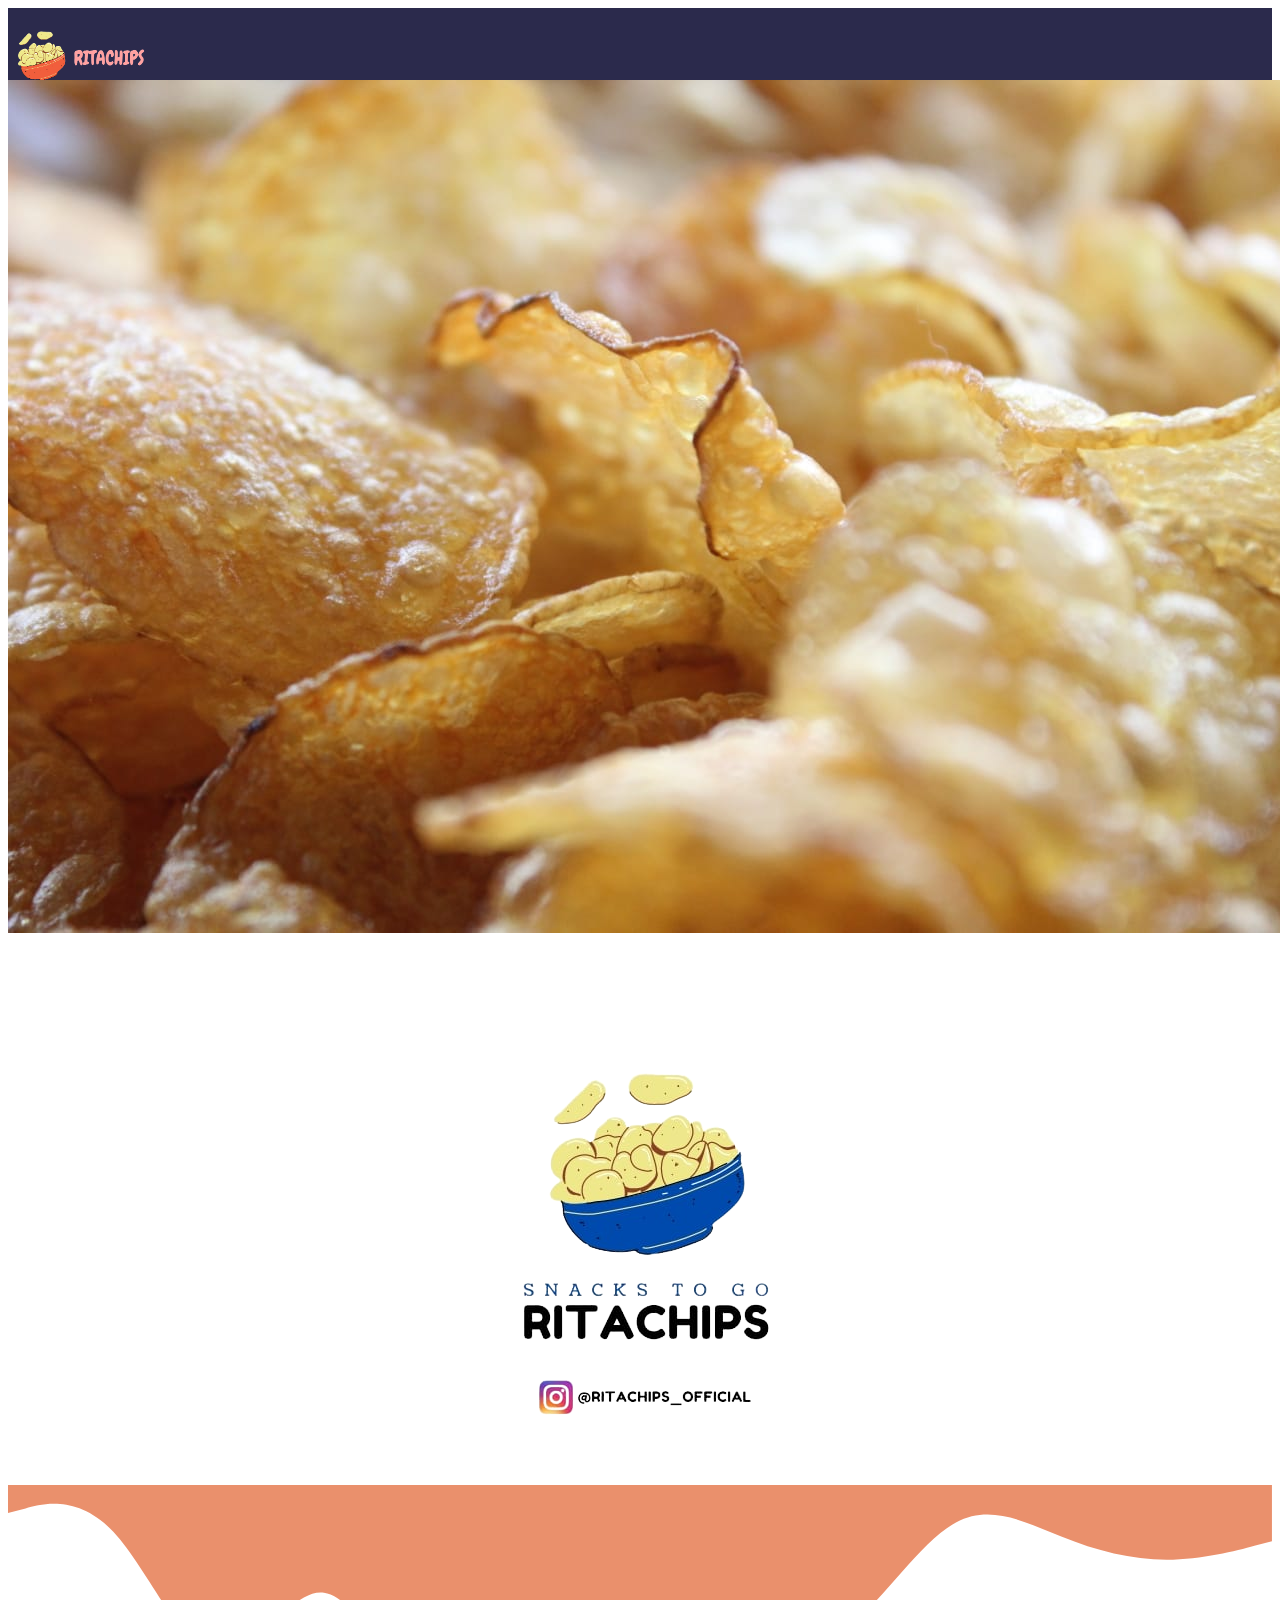
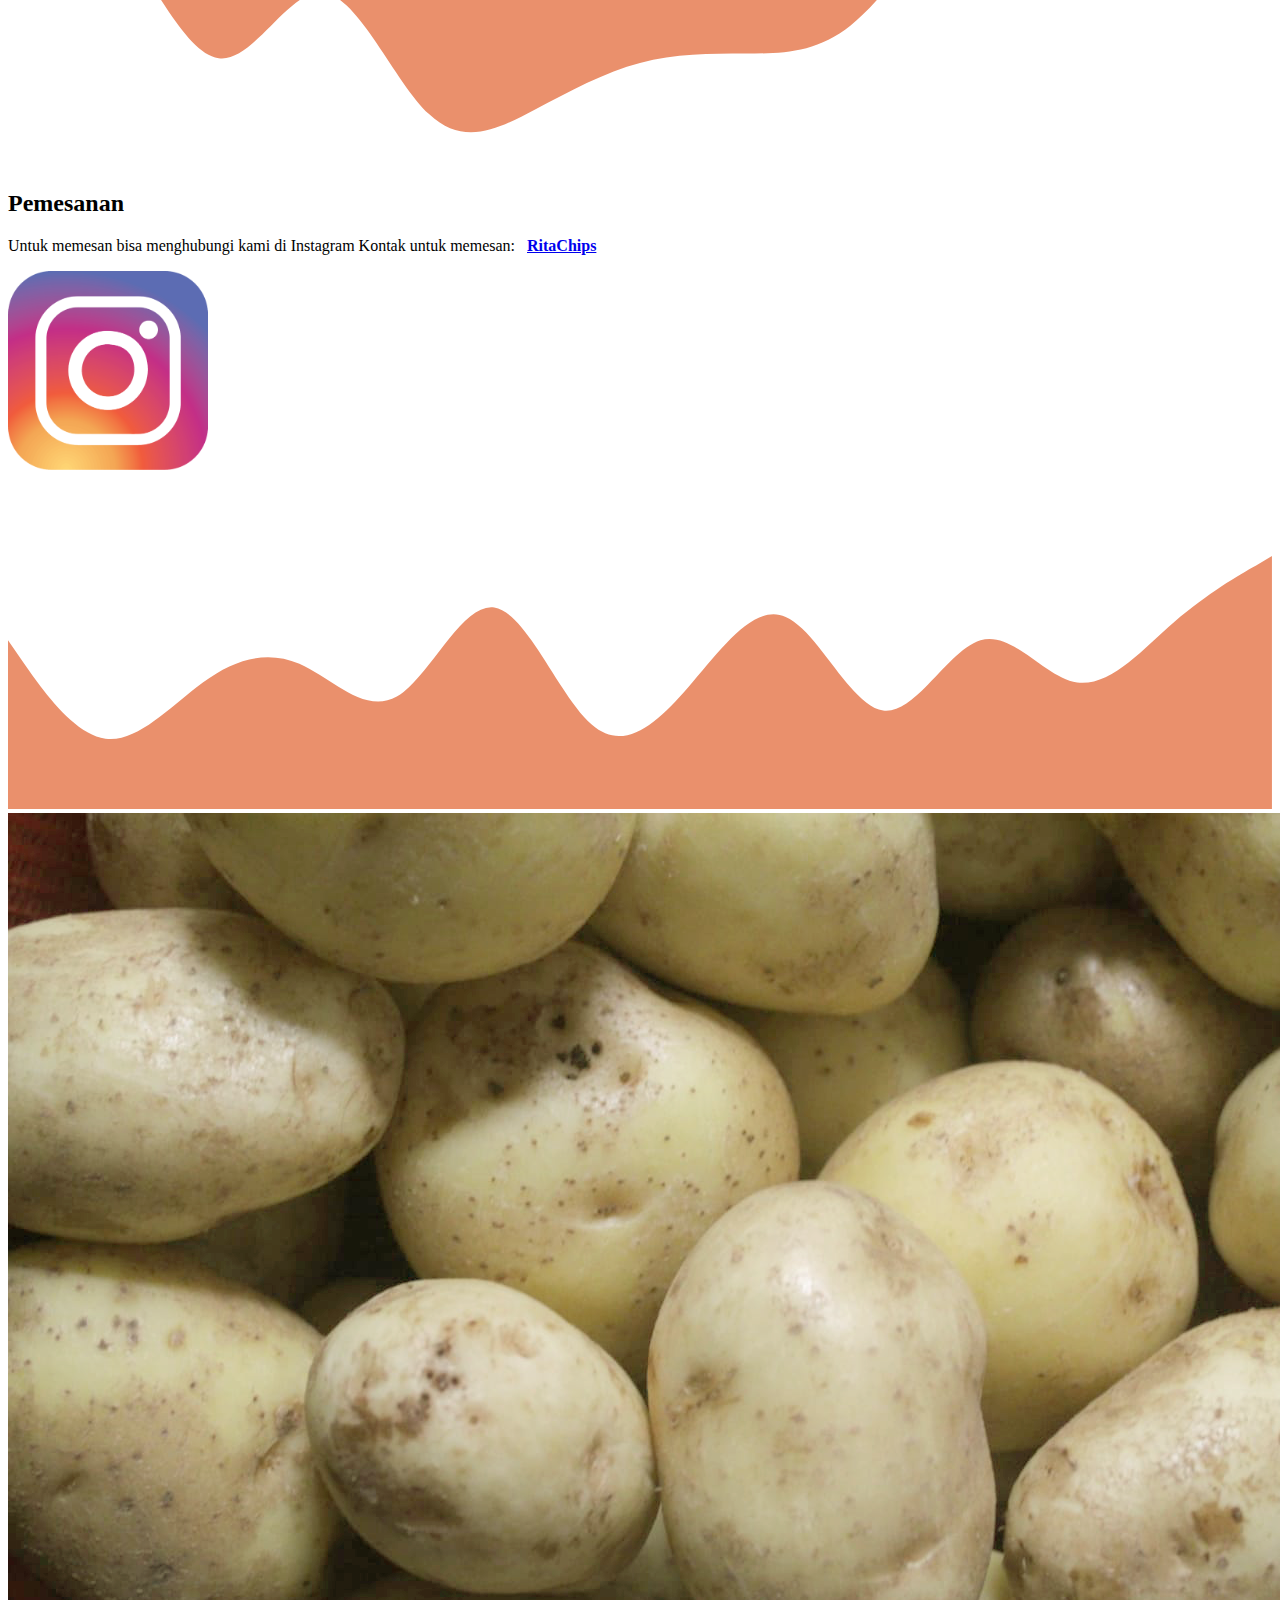
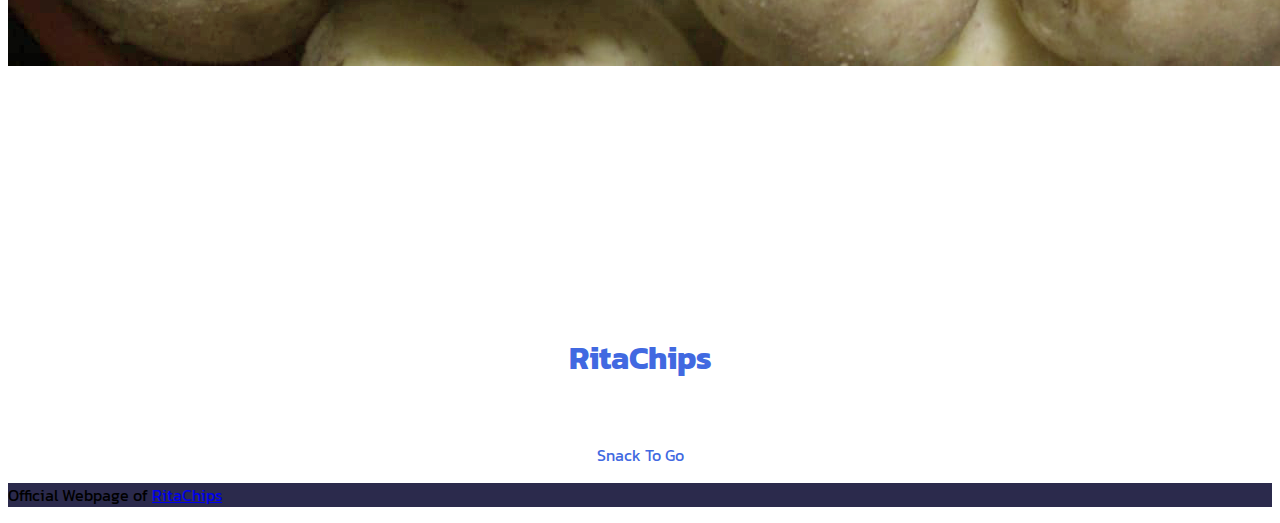
<file: index.html>
<!DOCTYPE html>
<html lang="en">
    <head>
        <meta charset="UTF-8" />
        <meta name="viewport" content="width=device-width, initial-scale=1" />

        <link rel="preconnect" href="https://fonts.googleapis.com" />
        <link rel="preconnect" href="https://fonts.gstatic.com" crossorigin />
        <link rel="preconnect" href="https://fonts.googleapis.com">
        <link rel="preconnect" href="https://fonts.gstatic.com" crossorigin>
        <link href="https://fonts.googleapis.com/css2?family=Kanit:wght@200;300;400;500;600;700&display=swap" rel="stylesheet">
        
        
   <title>Home</title>

        <link href="https://cdn.jsdelivr.net/npm/bootstrap@5.3.1/dist/css/bootstrap.min.css" rel="stylesheet" integrity="sha384-4bw+/aepP/YC94hEpVNVgiZdgIC5+VKNBQNGCHeKRQN+PtmoHDEXuppvnDJzQIu9" crossorigin="anonymous">

        <link rel="stylesheet" href="style.css" />

</head>

    <!-- navbar -->
    <nav>
        <nav class="navbar navbar-expand-lg navbar-dark shadow-sm fixed-top">
            <div class="container">
              <a class="navbar-brand" ><img src="WM.png" alt="" class="d-inline-block align-text-top"></a>
              <button class="navbar-toggler" type="button" data-bs-toggle="collapse" data-bs-target="#navbarNav" aria-controls="navbarNav" aria-expanded="false" aria-label="Toggle navigation">
                <span class="navbar-toggler-icon"></span>
              </button>
              <div class="collapse navbar-collapse" id="navbarNav">
                <ul class="navbar-nav ms-auto">
                  <li class="nav-item">
                    <a class="nav-link active" aria-current="page" href="index.html">Home</a>
                  </li>
                  <li class="nav-item">
                    <a class="nav-link" href="About/index.html">About</a>
                  </li>
                  <li class="nav-item">
                    <a class="nav-link" href="Products/index.html">Products</a>
                  </li>
                  <li class="nav-item">
                    <a class="nav-link" href="http://instagram.com/ritachips_official">Instagram</a>
                  </li>
                </ul>
              </div>
            </div>
          </nav>
      </nav>

<!-- Jumbotron -->
<section class="jumbotron">
<div class="card bg-dark text-white">
    <img src="ink cov.jpeg" class="card-img" alt="background">
    <div class="card-img-overlay">
<br>
<br>
<br>
    <h1 class="display-4"><img src="img asset/Jumbotron.png" alt="" srcset=""></h1>
    
</section>

<svg xmlns="http://www.w3.org/2000/svg" viewBox="0 0 1440 320"><path fill="#ea906c" fill-opacity="1" d="M0,32L20,26.7C40,21,80,11,120,53.3C160,96,200,192,240,197.3C280,203,320,117,360,122.7C400,128,440,224,480,261.3C520,299,560,277,600,256C640,235,680,213,720,202.7C760,192,800,192,840,192C880,192,920,192,960,160C1000,128,1040,64,1080,42.7C1120,21,1160,43,1200,58.7C1240,75,1280,85,1320,85.3C1360,85,1400,75,1420,69.3L1440,64L1440,0L1420,0C1400,0,1360,0,1320,0C1280,0,1240,0,1200,0C1160,0,1120,0,1080,0C1040,0,1000,0,960,0C920,0,880,0,840,0C800,0,760,0,720,0C680,0,640,0,600,0C560,0,520,0,480,0C440,0,400,0,360,0C320,0,280,0,240,0C200,0,160,0,120,0C80,0,40,0,20,0L0,0Z"></path></svg>

<!-- Ko-Fi -->
<section id="Kofi">
    <div class="container">
        <div class="row text-center mb-3">
            <div class="col">
                <h2>Pemesanan</h2>
            </div>
        </div>
        <div class="row justify-content-center fs-5">
        <div class="col-5">
            <p> Untuk memesan bisa menghubungi kami di Instagram 

              Kontak untuk memesan: &nbsp;
          <a href="http://instagram.com/ritachips_official" title="Instagram Rita Chips" class="text-black fw-bold"><strong>RitaChips</strong></a>
            </p>
        </div>
        <div class="col-2">
            <img src="img asset/qrcode (1).png" width="200">
        </div>
        
    </div>
 
<br>
<br>
<br>
</section>

<section>
  <svg xmlns="http://www.w3.org/2000/svg" viewBox="0 0 1440 320"><path fill="#ea906c" fill-opacity="1" d="M0,128L18.5,154.7C36.9,181,74,235,111,240C147.7,245,185,203,222,176C258.5,149,295,139,332,154.7C369.2,171,406,213,443,192C480,171,517,85,554,90.7C590.8,96,628,192,665,224C701.5,256,738,224,775,181.3C812.3,139,849,85,886,101.3C923.1,117,960,203,997,208C1033.8,213,1071,139,1108,128C1144.6,117,1182,171,1218,176C1255.4,181,1292,139,1329,106.7C1366.2,75,1403,53,1422,42.7L1440,32L1440,320L1421.5,320C1403.1,320,1366,320,1329,320C1292.3,320,1255,320,1218,320C1181.5,320,1145,320,1108,320C1070.8,320,1034,320,997,320C960,320,923,320,886,320C849.2,320,812,320,775,320C738.5,320,702,320,665,320C627.7,320,591,320,554,320C516.9,320,480,320,443,320C406.2,320,369,320,332,320C295.4,320,258,320,222,320C184.6,320,148,320,111,320C73.8,320,37,320,18,320L0,320Z"></path></svg>
</section>

<section class="jumbotron">
  <div class="card bg-dark text-white">
      <img src="BG2.png" class="card-img" alt="background">
      <div class="card-img-overlay">
  <br>
  <br>
  <br>
<br>
<br>
<br>
<br>
<br>
<br>
<br>
      <h1 class="display-4">RitaChips</h1>
<br>
      <p class="lead">
        Snack To Go
      </p>
      
  </section>
</div>

<body>

  <link rel="stylesheet" href="https://cdn.jsdelivr.net/npm/bootstrap-icons@1.3/font/bootstrap-icons.css" />
    <script src="https://cdn.jsdelivr.net/npm/bootstrap@5.0.2/dist/js/bootstrap.bundle.min.js" integrity="sha384-MrcW6ZMFYlzcLA8Nl+NtUVF0sA7MsXsP1UyJoMp4YLEuNSfAP+JcXn/tWtIaxVXM" crossorigin="anonymous"></script>

    <script src='https://storage.ko-fi.com/cdn/scripts/overlay-widget.js'></script>

</script>
    </body>

    <footer class="text-white text-center p-4">
      <p>Official Webpage of <a href="http://instagram.com/ritachips_official" class="text-white"> RitaChips</a></p>
      </footer>
    </header>
</body>
</html>
</file>
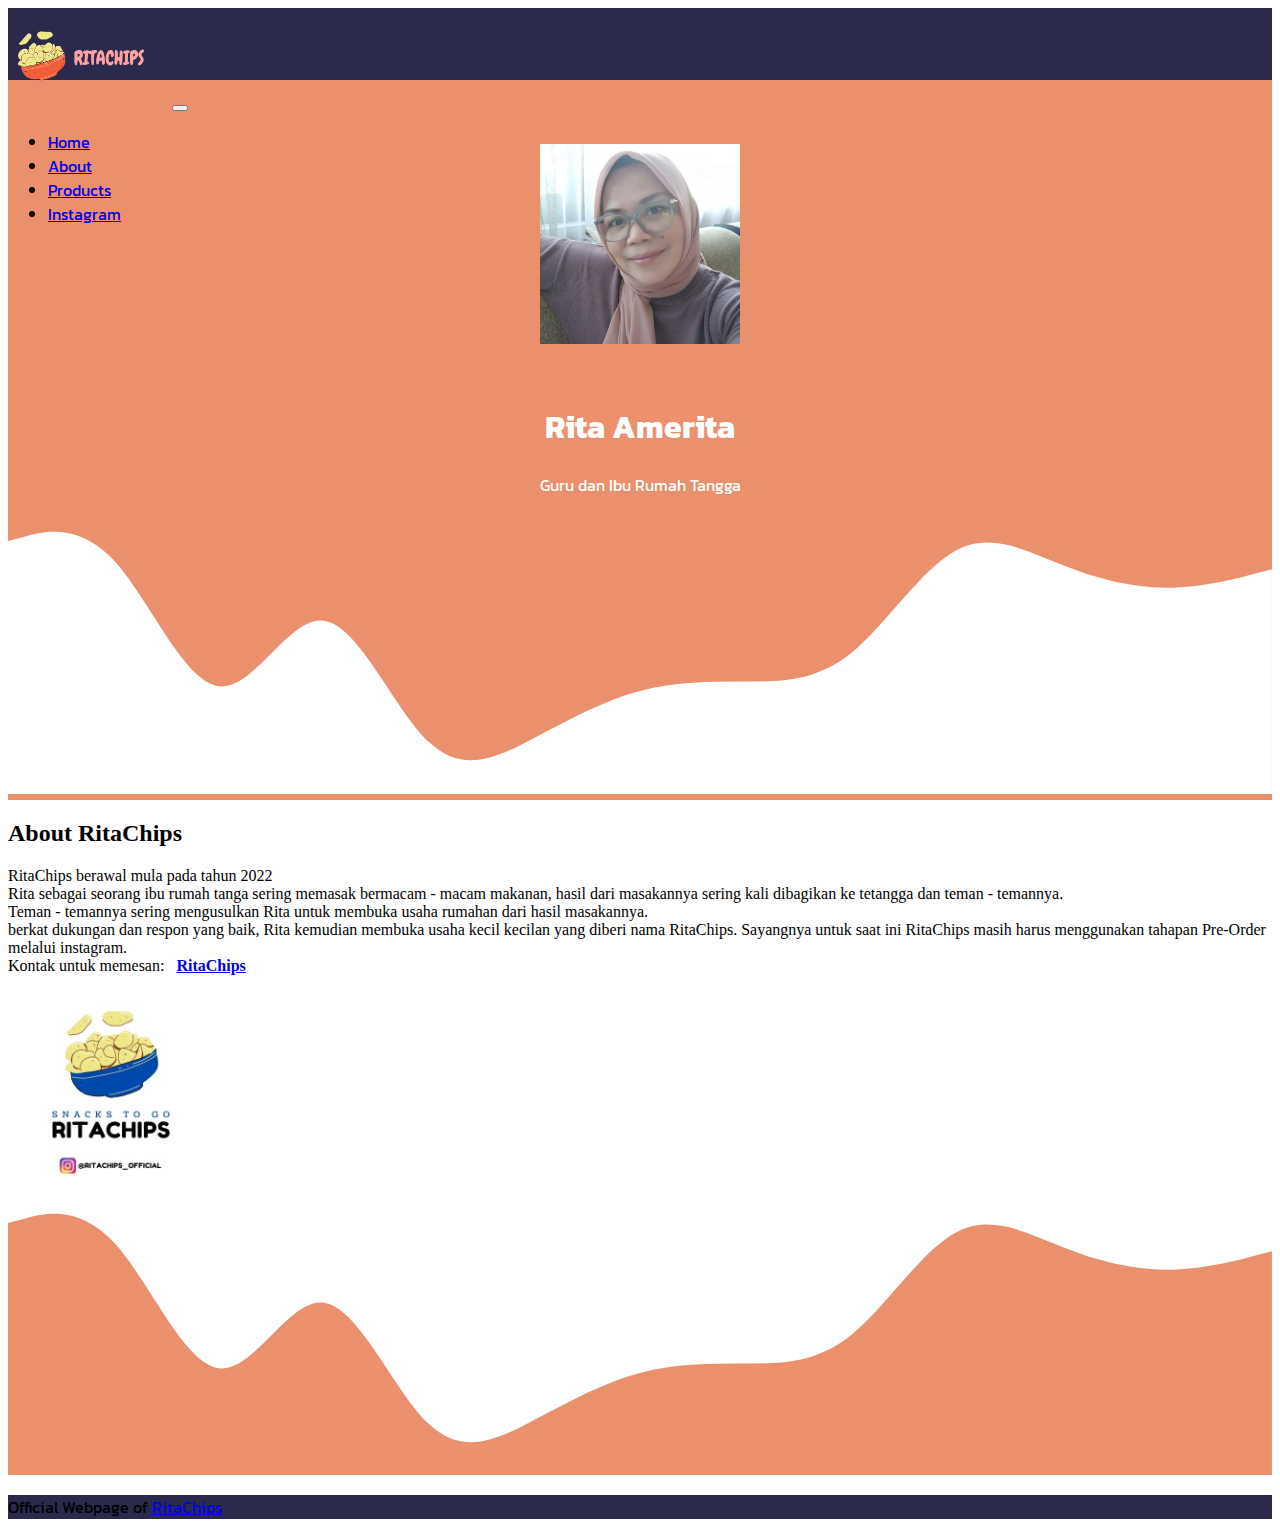
<file: About/index.html>
<!DOCTYPE html>
<html lang="en">
  <head>
    <meta charset="UTF-8" />
    <meta name="viewport" content="width=device-width, initial-scale=1" />

    <link rel="preconnect" href="https://fonts.googleapis.com" />
    <link rel="preconnect" href="https://fonts.gstatic.com" crossorigin />
    <link rel="preconnect" href="https://fonts.googleapis.com" />
    <link rel="preconnect" href="https://fonts.gstatic.com" crossorigin />
    <link href="https://fonts.googleapis.com/css2?family=Kanit:wght@200;300;400;500;600;700&display=swap" rel="stylesheet" />

    <title>About | RitaChips</title>

    <link href="https://cdn.jsdelivr.net/npm/bootstrap@5.3.1/dist/css/bootstrap.min.css" rel="stylesheet" integrity="sha384-4bw+/aepP/YC94hEpVNVgiZdgIC5+VKNBQNGCHeKRQN+PtmoHDEXuppvnDJzQIu9" crossorigin="anonymous" />

    <link rel="stylesheet" href="style about.css" />
  </head>

  <!-- navbar -->
  <nav>
    <nav class="navbar navbar-expand-lg navbar-dark shadow-sm fixed-top">
      <div class="container">
        <a class="navbar-brand"><img src="WM.png" alt="" class="d-inline-block align-text-top" /></a>
        <button class="navbar-toggler" type="button" data-bs-toggle="collapse" data-bs-target="#navbarNav" aria-controls="navbarNav" aria-expanded="false" aria-label="Toggle navigation">
          <span class="navbar-toggler-icon"></span>
        </button>
        <div class="collapse navbar-collapse" id="navbarNav">
          <ul class="navbar-nav ms-auto">
            <li class="nav-item">
              <a class="nav-link" href="../index.html">Home</a>
            </li>
            <li class="nav-item">
              <a class="nav-link active" aria-current="page" href="index.html">About</a>
            </li>
            <li class="nav-item">
              <a class="nav-link" href="../Products/index.html">Products</a>
            </li>
            <li class="nav-item">
              <a class="nav-link" href="http://instagram.com/ritachips_official">Instagram</a>
            </li>
          </ul>
        </div>
      </div>
    </nav>
  </nav>


<!-- Jumbotron -->
<section class="jumbotron">
  <div class="jumbotron">
    <img src="img asset/Profile Icon.jpg" alt="Rita" width="200" class="rounded-circle img-thumbnail" />
  </div>
  <div class="jumbotron">
    <h1 class="display-4">Rita Amerita</h1>
    <p class="lead">Guru dan Ibu Rumah Tangga</p>
  </div>
  <svg xmlns="http://www.w3.org/2000/svg" viewBox="0 0 1440 320"><path fill="#ffffff" fill-opacity="1" d="M0,32L20,26.7C40,21,80,11,120,53.3C160,96,200,192,240,197.3C280,203,320,117,360,122.7C400,128,440,224,480,261.3C520,299,560,277,600,256C640,235,680,213,720,202.7C760,192,800,192,840,192C880,192,920,192,960,160C1000,128,1040,64,1080,42.7C1120,21,1160,43,1200,58.7C1240,75,1280,85,1320,85.3C1360,85,1400,75,1420,69.3L1440,64L1440,320L1420,320C1400,320,1360,320,1320,320C1280,320,1240,320,1200,320C1160,320,1120,320,1080,320C1040,320,1000,320,960,320C920,320,880,320,840,320C800,320,760,320,720,320C680,320,640,320,600,320C560,320,520,320,480,320C440,320,400,320,360,320C320,320,280,320,240,320C200,320,160,320,120,320C80,320,40,320,20,320L0,320Z"></path></svg>
</section>

<!-- About Me -->
<section id="About">
  <div class="container">
    <div class="row text-center mb-3 mt-5">
      <div class="col">
        <h2>About RitaChips</h2>
      </div>
    </div>
    <div class="row justify-content-center fs-5 mb-3">
      <div class="col-md-5">
        <P> RitaChips berawal mula pada tahun 2022
<br>
         Rita sebagai seorang ibu rumah tanga sering memasak bermacam - macam makanan, hasil dari masakannya sering kali dibagikan ke tetangga dan teman - temannya.
<br>
         Teman - temannya sering mengusulkan Rita untuk membuka usaha rumahan dari hasil masakannya.
<br>
berkat dukungan dan respon yang baik, Rita kemudian membuka usaha kecil kecilan yang diberi nama RitaChips. Sayangnya untuk saat ini RitaChips masih harus menggunakan tahapan Pre-Order melalui instagram.
<br>
          Kontak untuk memesan: &nbsp;
          <a href="http://instagram.com/ritachips_official" title="Instagram Rita Chips" class="text-black fw-bold"><strong>RitaChips</strong></a>
        </P>
      </div>
      <div class="col-md-2">
        <img src="img asset/about.jpeg" width="200">
    </div>
    </div>
  </div>
  <svg xmlns="http://www.w3.org/2000/svg" viewBox="0 0 1440 320"><path fill="#ea906c" fill-opacity="1" d="M0,32L20,26.7C40,21,80,11,120,53.3C160,96,200,192,240,197.3C280,203,320,117,360,122.7C400,128,440,224,480,261.3C520,299,560,277,600,256C640,235,680,213,720,202.7C760,192,800,192,840,192C880,192,920,192,960,160C1000,128,1040,64,1080,42.7C1120,21,1160,43,1200,58.7C1240,75,1280,85,1320,85.3C1360,85,1400,75,1420,69.3L1440,64L1440,320L1420,320C1400,320,1360,320,1320,320C1280,320,1240,320,1200,320C1160,320,1120,320,1080,320C1040,320,1000,320,960,320C920,320,880,320,840,320C800,320,760,320,720,320C680,320,640,320,600,320C560,320,520,320,480,320C440,320,400,320,360,320C320,320,280,320,240,320C200,320,160,320,120,320C80,320,40,320,20,320L0,320Z"></path></svg>
</section>


<body>
<link rel="stylesheet" href="https://cdn.jsdelivr.net/npm/bootstrap-icons@1.3/font/bootstrap-icons.css" />

  <script src="https://cdn.jsdelivr.net/npm/bootstrap@5.0.2/dist/js/bootstrap.bundle.min.js" integrity="sha384-MrcW6ZMFYlzcLA8Nl+NtUVF0sA7MsXsP1UyJoMp4YLEuNSfAP+JcXn/tWtIaxVXM" crossorigin="anonymous"></script>
</script>
  </body>
      
  <footer class="text-white text-center p-4">
    <p>Official Webpage of <a href="http://instagram.com/ritachips_official" class="text-white"> RitaChips</a></p>
    </footer>


  </header>
</body>
</html>
</file>
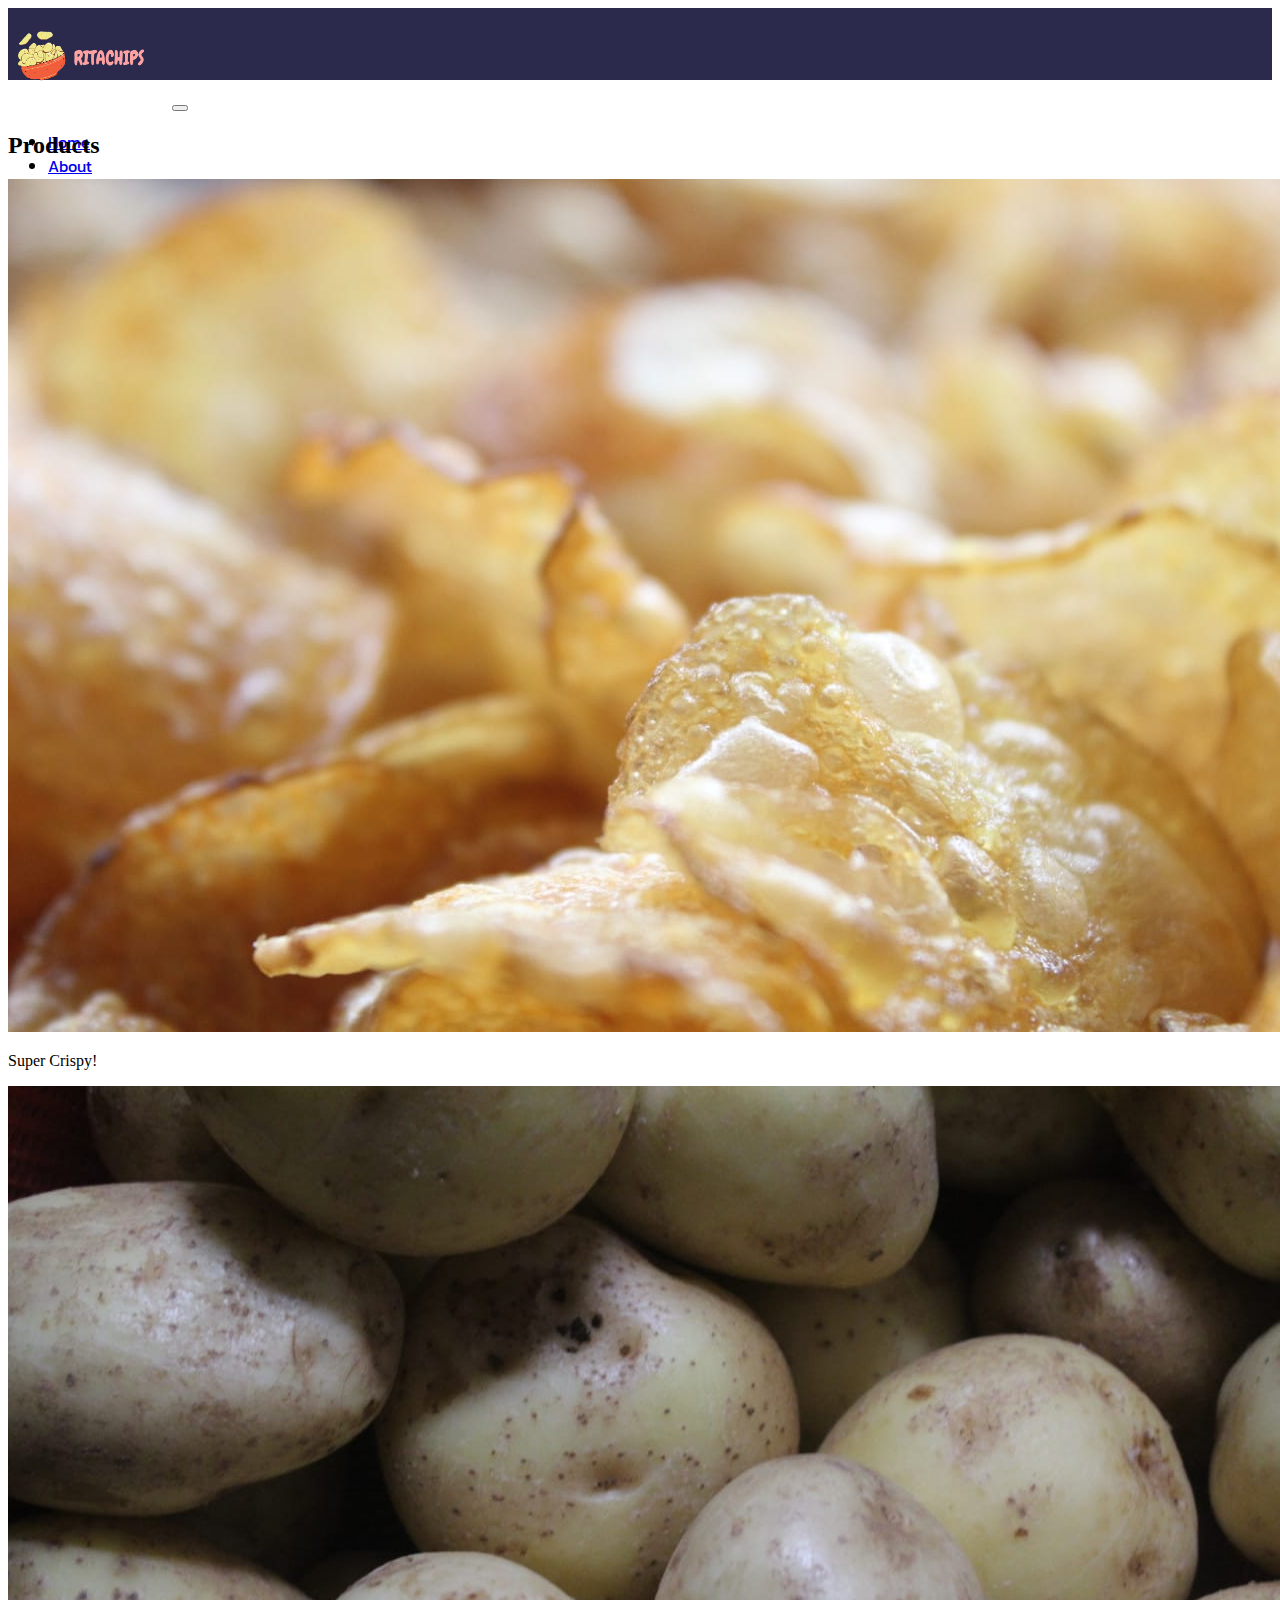
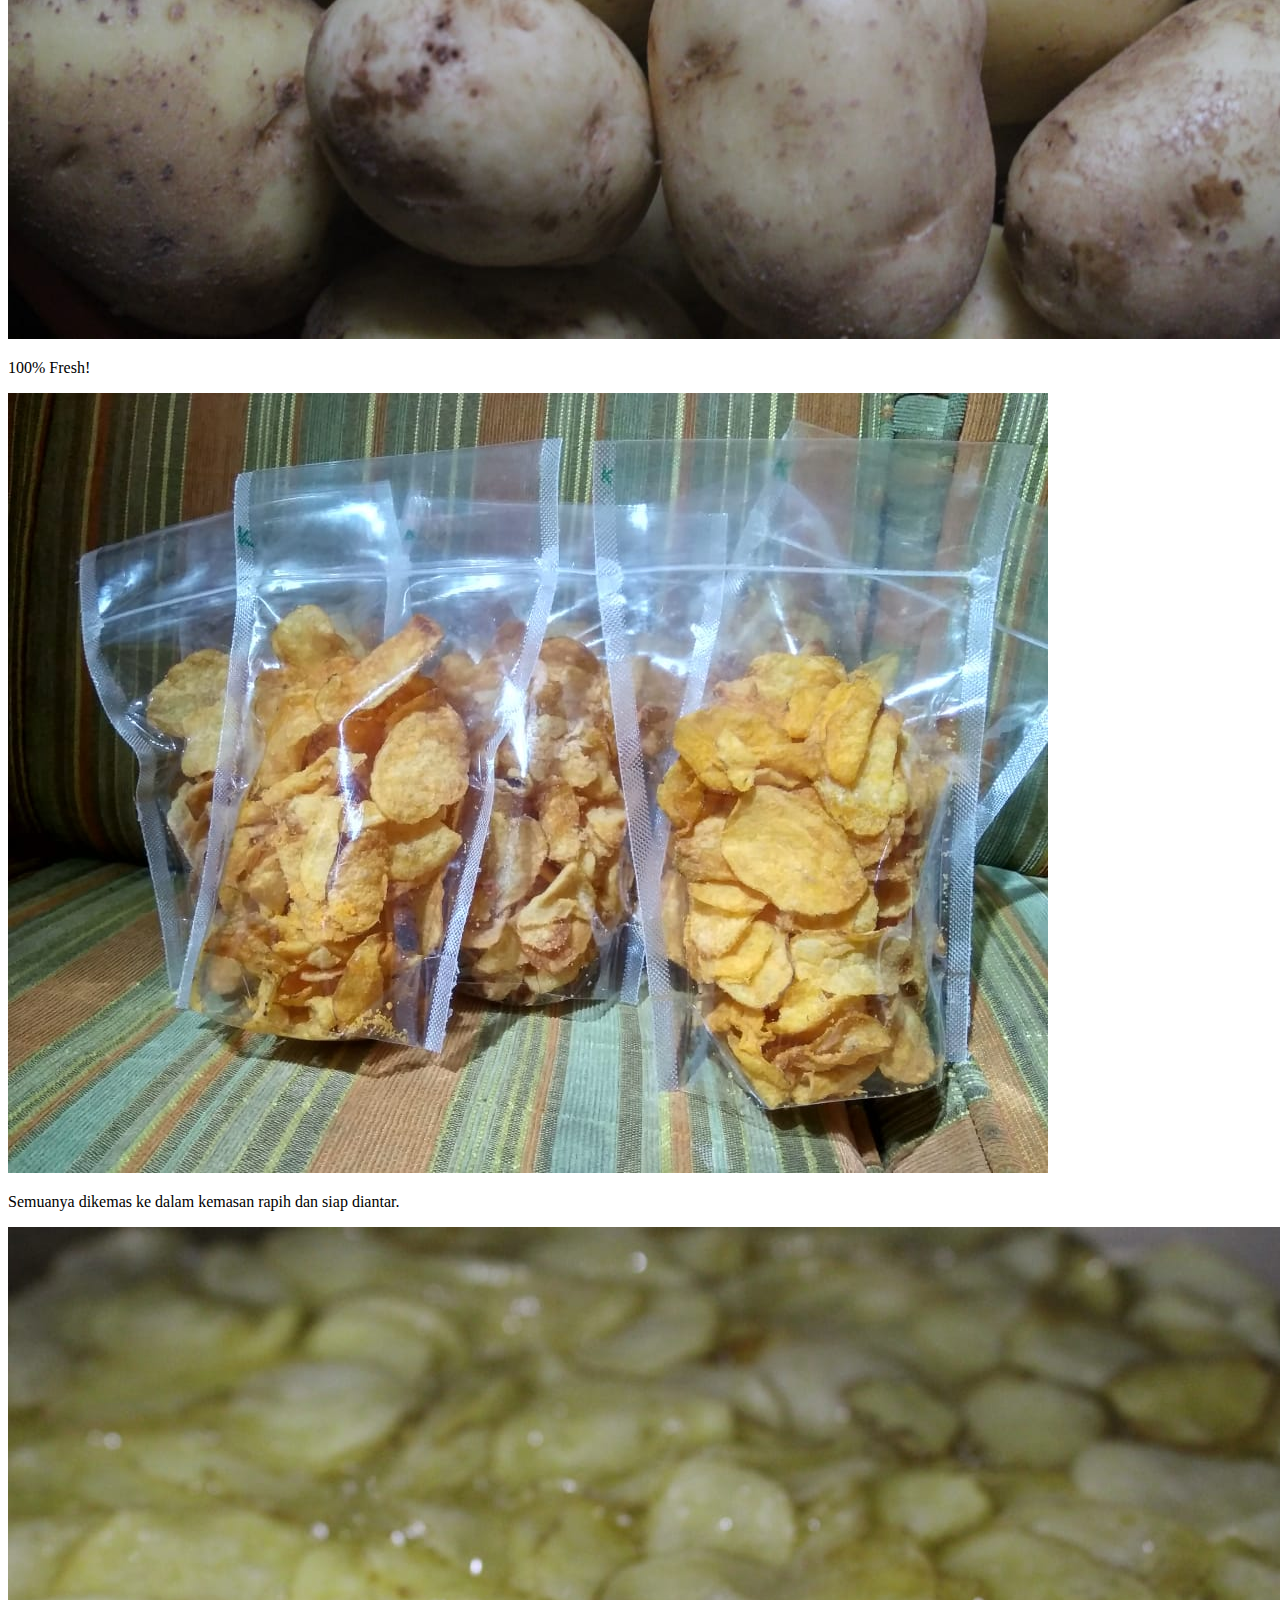
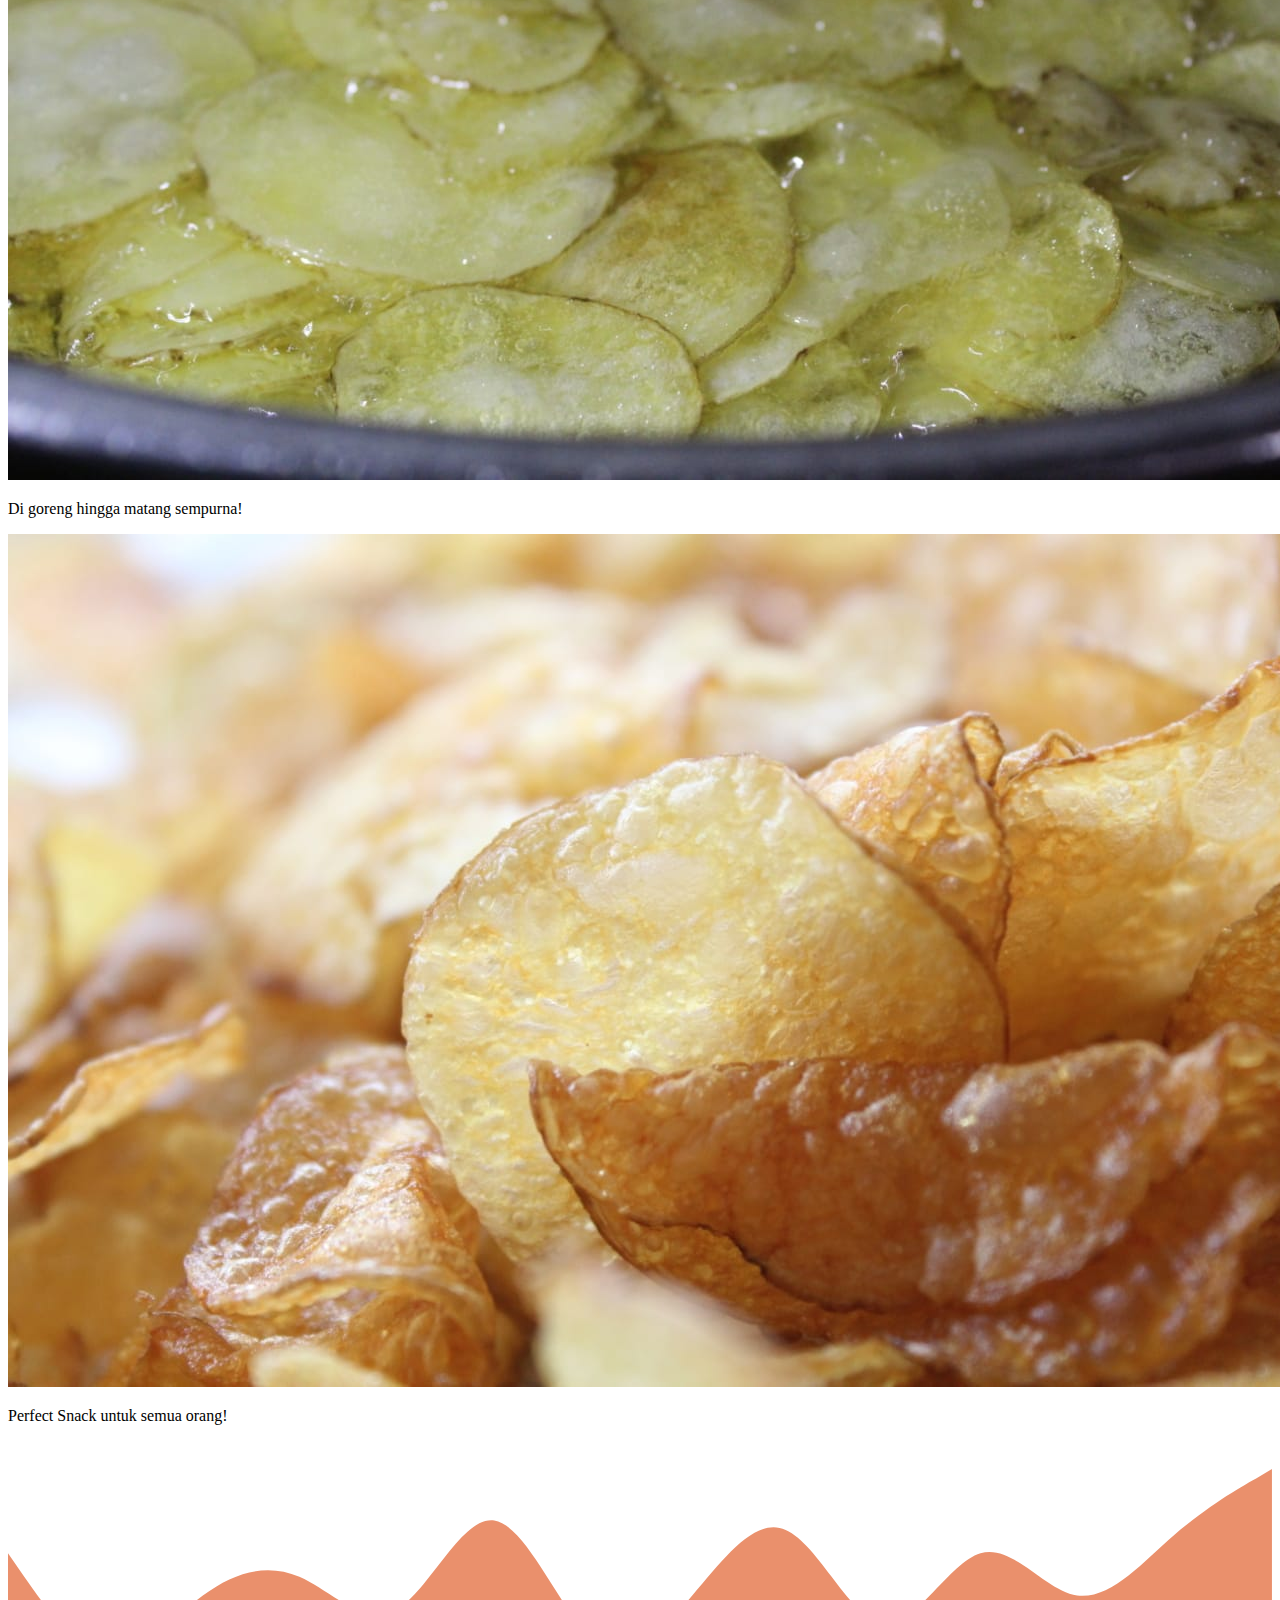
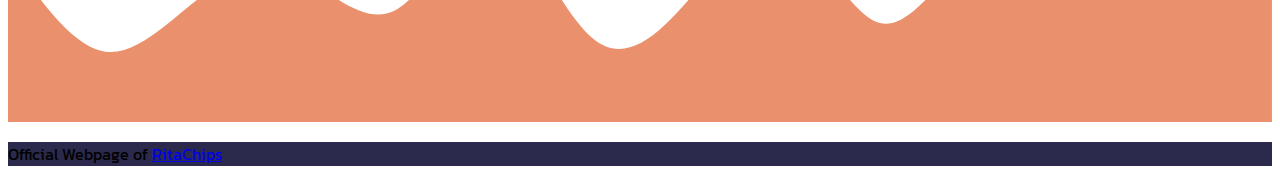
<file: Products/index.html>
<!DOCTYPE html>
<html lang="en">
  <head>
    <meta charset="UTF-8" />
    <meta name="viewport" content="width=device-width, initial-scale=1" />

    <link rel="preconnect" href="https://fonts.googleapis.com" />
    <link rel="preconnect" href="https://fonts.gstatic.com" crossorigin />
    <link rel="preconnect" href="https://fonts.googleapis.com" />
    <link rel="preconnect" href="https://fonts.gstatic.com" crossorigin />
    <link href="https://fonts.googleapis.com/css2?family=Kanit:wght@200;300;400;500;600;700&display=swap" rel="stylesheet" />

    <title> Products </title>

    <link href="https://cdn.jsdelivr.net/npm/bootstrap@5.3.1/dist/css/bootstrap.min.css" rel="stylesheet" integrity="sha384-4bw+/aepP/YC94hEpVNVgiZdgIC5+VKNBQNGCHeKRQN+PtmoHDEXuppvnDJzQIu9" crossorigin="anonymous" />

    <link rel="stylesheet" href="style works.css" />
  </head>

  <!-- navbar -->
  <nav>
    <nav class="navbar navbar-expand-lg navbar-dark shadow-sm fixed-top">
      <div class="container">
        <a class="navbar-brand"><img src="WM.png" alt="" class="d-inline-block align-text-top" /></a>
        <button class="navbar-toggler" type="button" data-bs-toggle="collapse" data-bs-target="#navbarNav" aria-controls="navbarNav" aria-expanded="false" aria-label="Toggle navigation">
          <span class="navbar-toggler-icon"></span>
        </button>
        <div class="collapse navbar-collapse" id="navbarNav">
          <ul class="navbar-nav ms-auto">
            <li class="nav-item">
              <a class="nav-link" href="../index.html">Home</a>
            </li>
            <li class="nav-item">
              <a class="nav-link" href="../About/index.html">About</a>
            </li>
            <li class="nav-item">
              <a class="nav-link active" aria-current="page" href="index.html">Products</a>
            </li>
            <li class="nav-item">
              <a class="nav-link" href="http://instagram.com/ritachips_official">Instagram</a>
            </li>
          </ul>
        </div>
      </div>
    </nav>
  </nav>

  
<!-- Works -->
<section id="projects">
    <div class="container">
        <div class="row text-center mb-4">
            <div class="col">
                <h2>Products</h2>
            </div>
        </div>
        <div class="row justify-content-evenly">
            <div class="col-md-4 mb-3">
                <div class="card">
                    <img src="img asset/Hasil Foto untuk ibu.jpeg" class="card-img-top" alt="Cooked Perfectly">
                    <div class="card-body">
                      <p class="card-text">Super Crispy!</p>
                    </div>
                  </div>
            </div>
            <div class="col-md-4 mb-3">
                <div class="card">
                    <img src="img asset/Hasil Foto Kentang.jpeg" class="card-img-top" alt="Project 2">
                    <div class="card-body">
                      <p class="card-text">100% Fresh!</p>
                    </div>
                  </div>
            </div>
            <div class="col-md-4 mb3">
                <div class="card">
                    <img src="img asset/foto bungkus.jpeg" class="card-img-top" alt="Project 3">
                    <div class="card-body">
                      <p class="card-text">Semuanya dikemas ke dalam kemasan rapih dan siap diantar.</p>
                    </div>
                  </div>
            </div>
            <div class="col-md-4 mb3">
                <div class="card">
                    <img src="img asset/Hasil Foto digoreng.jpeg" class="card-img-top" alt="Project 4">
                    <div class="card-body">
                      <p class="card-text">Di goreng hingga matang sempurna!</p>
                    </div>
                  </div>
            </div>
            <div class="col-md-4 mb3">
                <div class="card">
                    <img src="img asset/Foto Keripik.jpeg" class="card-img-top" alt="Project 5">
                    <div class="card-body">
                      <p class="card-text">Perfect Snack untuk semua orang!</p>
                    </div>
                  </div>
            </div>
        </div>
    </div>
    <svg xmlns="http://www.w3.org/2000/svg" viewBox="0 0 1440 320"><path fill="#ea906c" fill-opacity="1" d="M0,128L18.5,154.7C36.9,181,74,235,111,240C147.7,245,185,203,222,176C258.5,149,295,139,332,154.7C369.2,171,406,213,443,192C480,171,517,85,554,90.7C590.8,96,628,192,665,224C701.5,256,738,224,775,181.3C812.3,139,849,85,886,101.3C923.1,117,960,203,997,208C1033.8,213,1071,139,1108,128C1144.6,117,1182,171,1218,176C1255.4,181,1292,139,1329,106.7C1366.2,75,1403,53,1422,42.7L1440,32L1440,320L1421.5,320C1403.1,320,1366,320,1329,320C1292.3,320,1255,320,1218,320C1181.5,320,1145,320,1108,320C1070.8,320,1034,320,997,320C960,320,923,320,886,320C849.2,320,812,320,775,320C738.5,320,702,320,665,320C627.7,320,591,320,554,320C516.9,320,480,320,443,320C406.2,320,369,320,332,320C295.4,320,258,320,222,320C184.6,320,148,320,111,320C73.8,320,37,320,18,320L0,320Z"></path></svg>
</section>

  <body>

    <link rel="stylesheet" href="https://cdn.jsdelivr.net/npm/bootstrap-icons@1.3/font/bootstrap-icons.css" />

    <script src="https://cdn.jsdelivr.net/npm/bootstrap@5.0.2/dist/js/bootstrap.bundle.min.js" integrity="sha384-MrcW6ZMFYlzcLA8Nl+NtUVF0sA7MsXsP1UyJoMp4YLEuNSfAP+JcXn/tWtIaxVXM" crossorigin="anonymous"></script>
  
    <script src='https://storage.ko-fi.com/cdn/scripts/overlay-widget.js'></script>
  <script>

  </script>
    </body>

    <footer class="text-white text-center p-4">
      <p>Official Webpage of <a href="http://instagram.com/ritachips_official" class="text-white"> RitaChips</a></p>
      </footer>
     
    </header>
  </body>
  </html>
</file>
<file: style.css>
nav {
  background-color: rgb(43, 42, 76);
  width: 150;
  height: 72px;
  font-family: 'Kanit', sans-serif;
}

nav img {
  width: 160px;
  height: 100px;
}

.jumbotron {
  text-align: center;
  text-shadow: 1px;
  font-family: 'Kanit', sans-serif;
  color: royalblue;
}

.card-img {
  width: auto;
}

footer {
  background-color: rgb(43, 42, 76);
  font-family: 'Kanit', sans-serif;
}
</file>
<file: About/style about.css>
nav {
  background-color: rgb(43, 42, 76);
  width: 150;
  height: 72px;
  font-family: 'Kanit', sans-serif;
}

nav img {
  width: 160px;
  height: 100px;
}

.jumbotron {
  text-align: center;
  padding-top: 2rem;
  background-color: rgb(234, 144, 108);
  font-family: 'Kanit', sans-serif;
  color: white;
}

footer {
  background-color: rgb(43, 42, 76);
  font-family: 'Kanit', sans-serif;
}
</file>
<file: Products/style works.css>
nav {
  background-color: rgb(43, 42, 76);
  width: 150;
  height: 72px;
  font-family: 'Kanit', sans-serif;
}

nav img {
  width: 160px;
  height: 100px;
}

#projects {
  background-color: white;
  padding-top: 2rem;
}

footer {
  background-color: rgb(43, 42, 76);
  font-family: 'Kanit', sans-serif;
}
</file>
